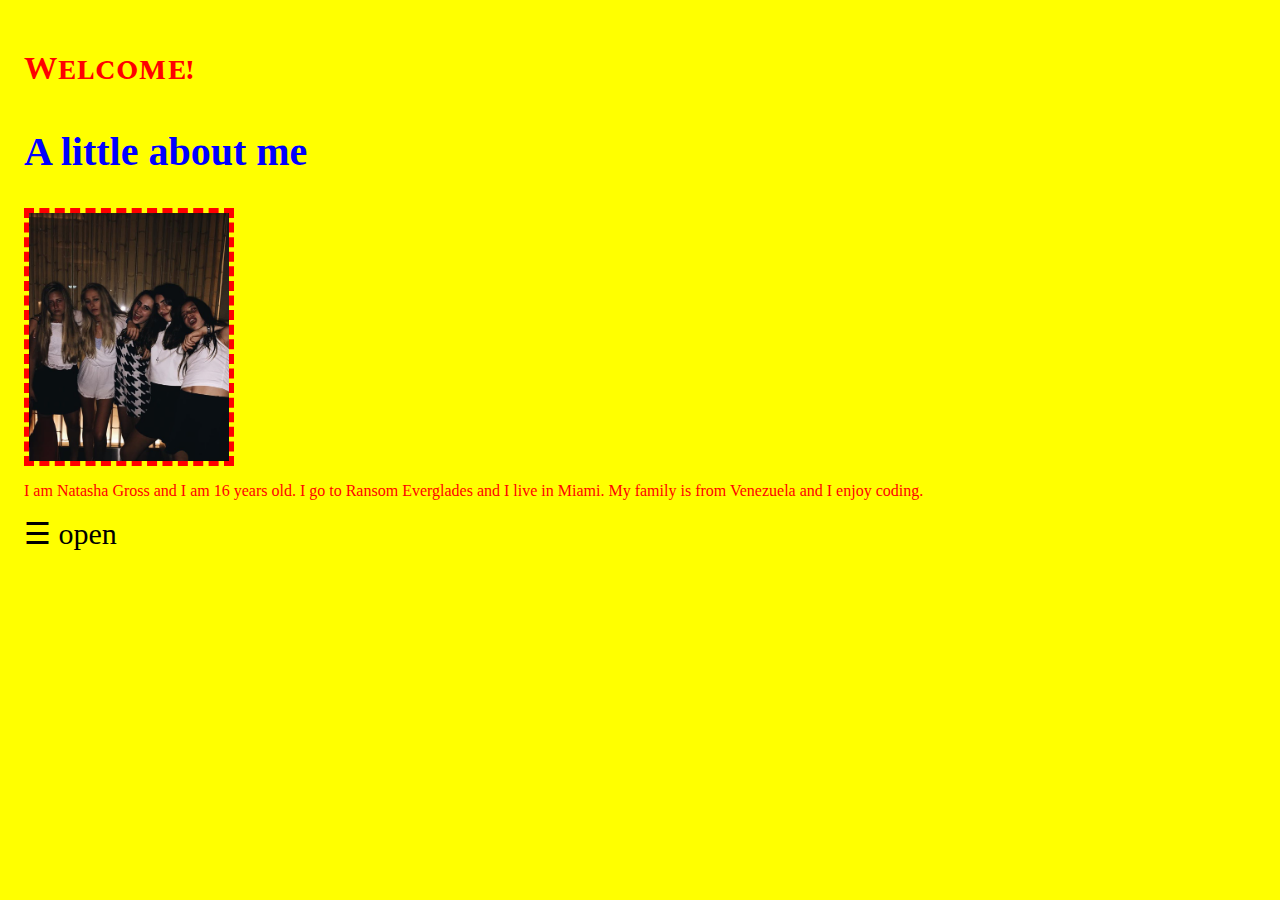
<file: index.html>
<!DOCTYPE html!>
<html>
<head>
    <meta charset="utf-8">
    <title>My Blog</title>
    <link rel="stylesheet" href="style.css">
</head>
    
<body>
    
<div id="mySidenav" class="sidenav">
  <a href="javascript:void(0)" class="closebtn" onclick="closeNav()">&times;</a>
  <a href="index.html">Me</a>
  <a href="activities.html">Activites</a>
  <a href="family.html">Family</a>
  <a href="friends.html">Friends</a>
  <a href="school.html">School</a>
</div>

<div id="main">
    
    <h1>Welcome!</h1>
    <h2>A little about me</h2>
    
    
    <img src="me.png" alt="Me">
    <p>I am Natasha Gross and I am 16 years old. I go to Ransom Everglades and I live in Miami. My family is from Venezuela and I enjoy coding.</p>
    
  <span style="font-size:30px;cursor:pointer" onclick="openNav()">&#9776; open</span>
</div>

<script>
function openNav() {
    document.getElementById("mySidenav").style.width = "250px";
    document.getElementById("main").style.marginLeft = "250px";
}

function closeNav() {
    document.getElementById("mySidenav").style.width = "0";
    document.getElementById("main").style.marginLeft= "0";
}
    </script>
    
</body>
    
</html>
</file>
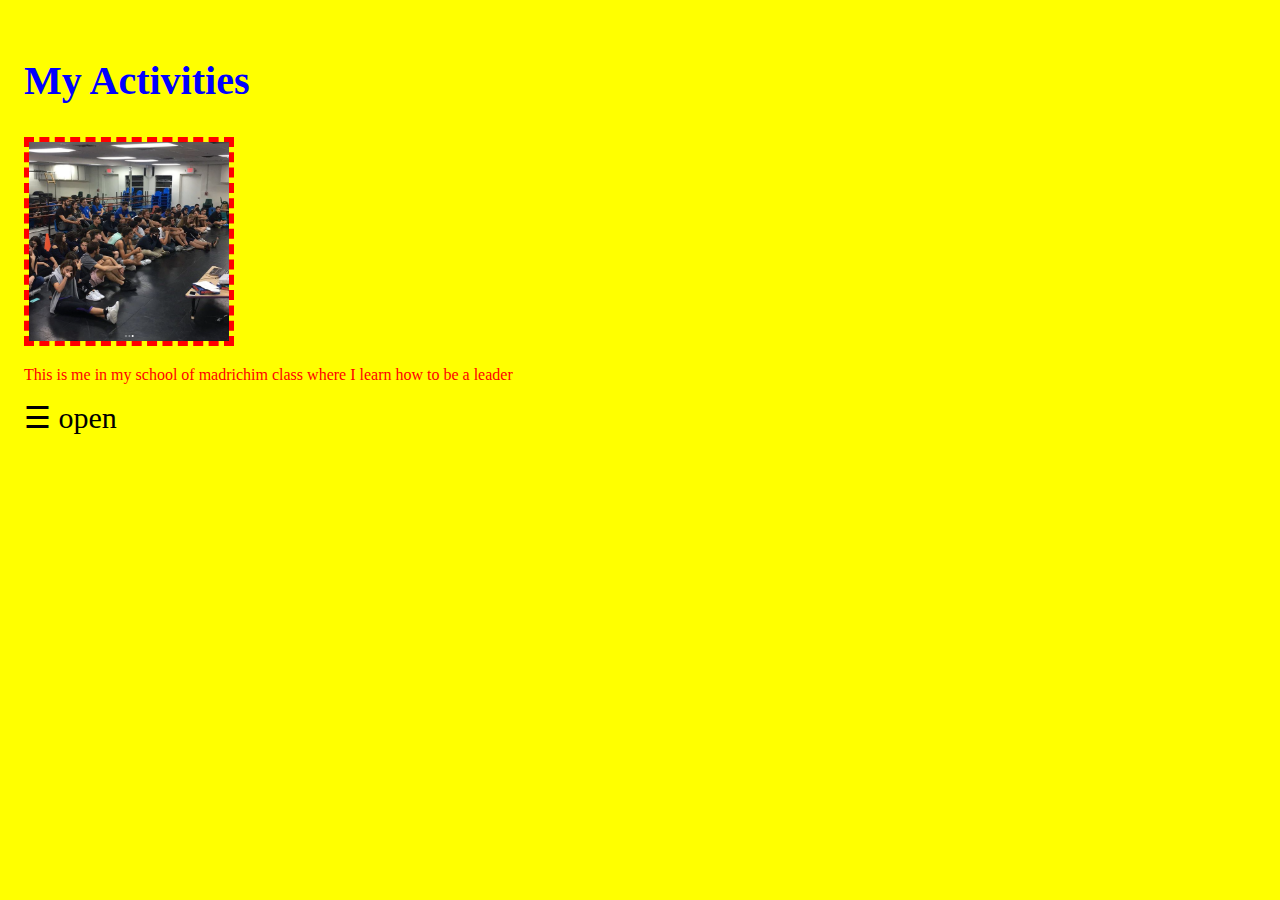
<file: activities.html>
<!DOCTYPE html>
<html>
<head>
    <meta charset="utf-8">
    <title>Activities</title>
    <link rel="stylesheet" href="style.css">
</head>
    
    <body>
        
<div id="mySidenav" class="sidenav">
  <a href="javascript:void(0)" class="closebtn" onclick="closeNav()">&times;</a>
  <a href="index.html">Me</a>
  <a href="activities.html">Activites</a>
  <a href="family.html">Family</a>
  <a href="friends.html">Friends</a>
  <a href="school.html">School</a>
</div>

<div id="main">
    
<h2>My Activities</h2>
<img src="nycata.png"alt="som">
<p> This is me in my school of madrichim class where I learn how to be a leader</p>
<span style="font-size:30px;cursor:pointer" onclick="openNav()">&#9776; open</span>
</div>

<script>
function openNav() {
    document.getElementById("mySidenav").style.width = "250px";
    document.getElementById("main").style.marginLeft = "250px";
}

function closeNav() {
    document.getElementById("mySidenav").style.width = "0";
    document.getElementById("main").style.marginLeft= "0";
}
</script>
       
    </body>
</html>
</file>
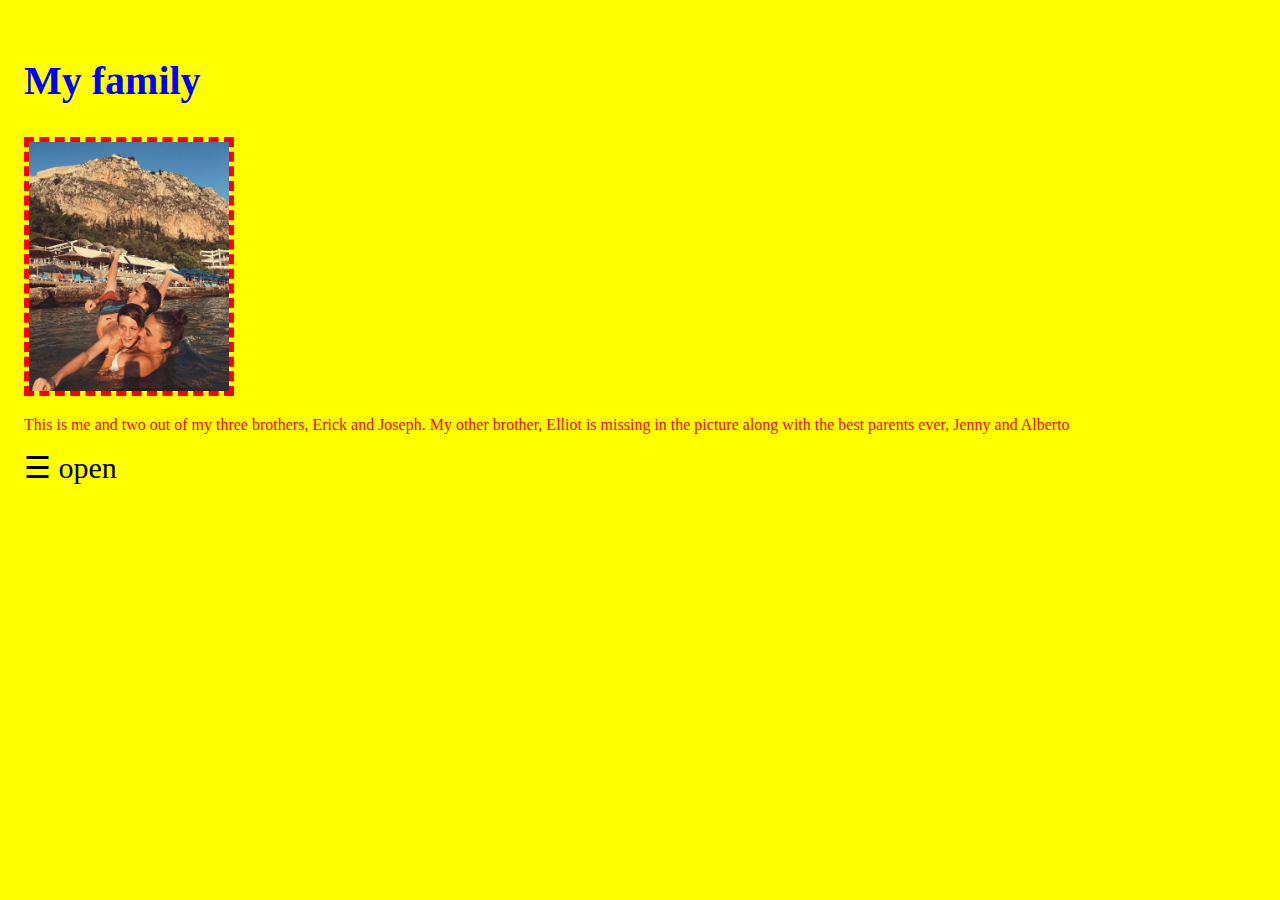
<file: family.html>
<!DOCTYPE html>
<html>
    <head>
    <meta charset="utf-8">
    <title>My family</title>
    <link rel="stylesheet" href="style.css">
    </head>
    
    <body>
        
<div id="mySidenav" class="sidenav">
  <a href="javascript:void(0)" class="closebtn" onclick="closeNav()">&times;</a>
  <a href="index.html">Me</a>
  <a href="activities.html">Activites</a>
  <a href="family.html">Family</a>
  <a href="friends.html">Friends</a>
  <a href="school.html">School</a>
</div>

<div id="main">
     <h2>My family</h2>
        <img src="family.png" alt="family">
        <p> This is me and two out of my three brothers, Erick and Joseph. My other brother, Elliot is missing in the picture along with the best parents ever, Jenny and Alberto</p>
  <span style="font-size:30px;cursor:pointer" onclick="openNav()">&#9776; open</span>
</div>

<script>
function openNav() {
    document.getElementById("mySidenav").style.width = "250px";
    document.getElementById("main").style.marginLeft = "250px";
}

function closeNav() {
    document.getElementById("mySidenav").style.width = "0";
    document.getElementById("main").style.marginLeft= "0";
}
        
        </script>
    </body>
       
</html>
</file>
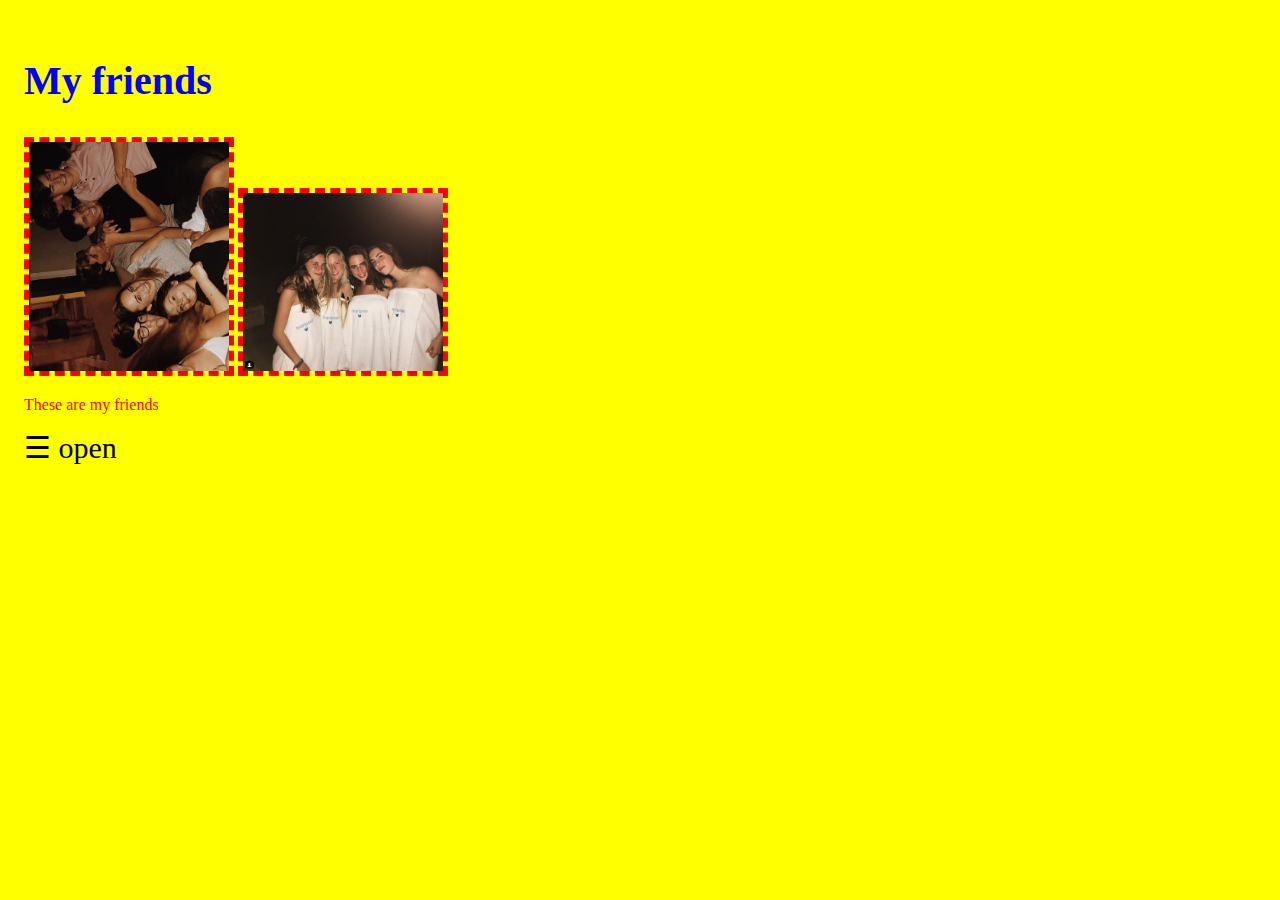
<file: friends.html>
<!DOCTYPE html>
<html>
<head>
     <meta charset="utf-8">
    <title>My family</title>
    <link rel="stylesheet" href="style.css">
    </head>

<body> 
    <div id="mySidenav" class="sidenav">
  <a href="javascript:void(0)" class="closebtn" onclick="closeNav()">&times;</a>
  <a href="index.html">Me</a>
  <a href="activities.html">Activites</a>
  <a href="family.html">Family</a>
  <a href="friends.html">Friends</a>
  <a href="school.html">School</a>
</div>

<div id="main">
    
  <h2>My friends</h2>
    <img src="friends.png" alt="friends">
    <img src="friends3.png" alt="friends">
    <p>These are my friends</p>
        
  <span style="font-size:30px;cursor:pointer" onclick="openNav()">&#9776; open</span>
</div>

<script>
function openNav() {
    document.getElementById("mySidenav").style.width = "250px";
    document.getElementById("main").style.marginLeft = "250px";
}

function closeNav() {
    document.getElementById("mySidenav").style.width = "0";
    document.getElementById("main").style.marginLeft= "0";
}
    </script>
</body>
</html>
</file>
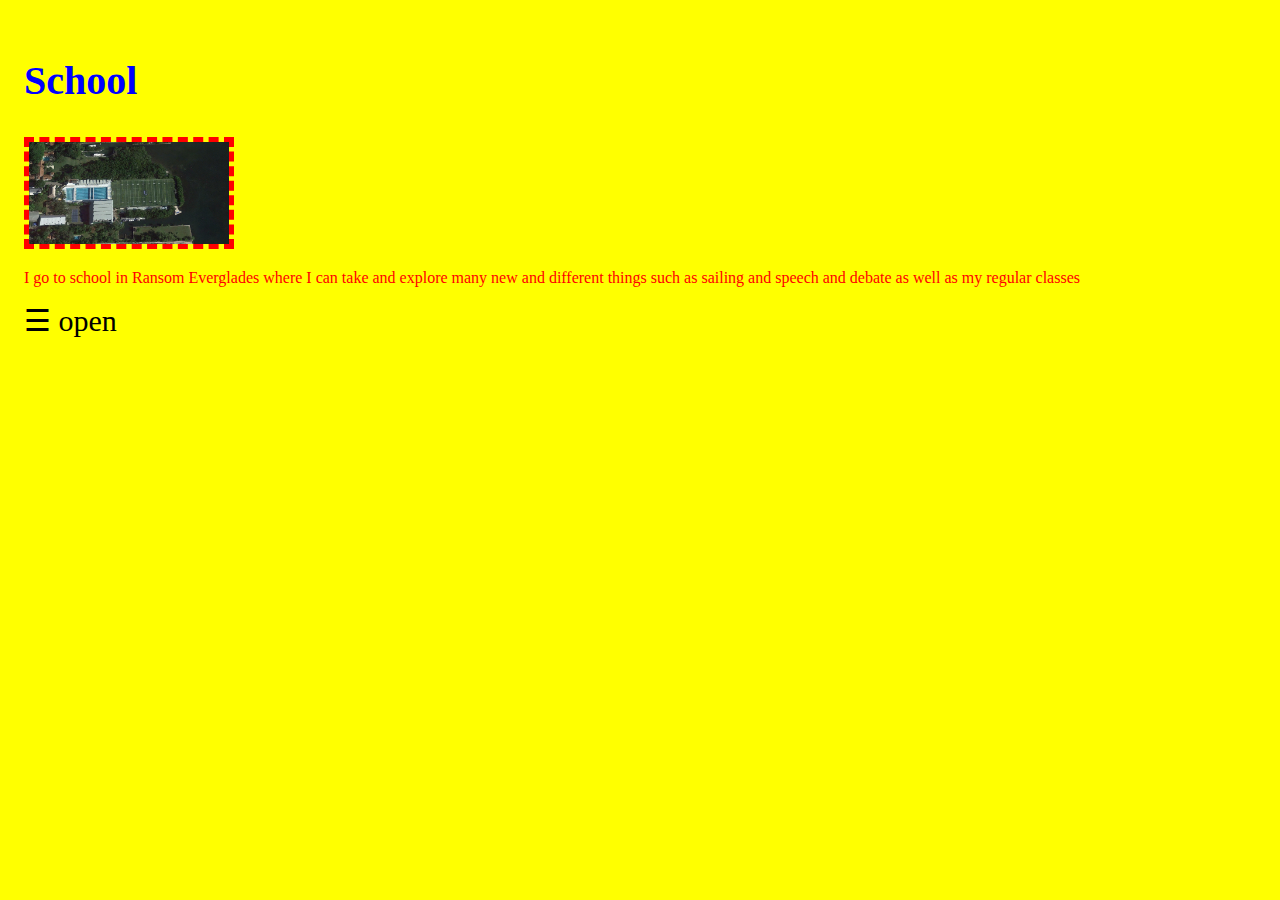
<file: school.html>
<!DOCTYPE html>
<html>
<head>
    <meta charset="utf-8">
    <title>My family</title>
    <link rel="stylesheet" href="style.css">
</head>
    
<body>

<div id="mySidenav" class="sidenav">
  <a href="javascript:void(0)" class="closebtn" onclick="closeNav()">&times;</a>
  <a href="index.html">Me</a>
  <a href="activities.html">Activites</a>
  <a href="family.html">Family</a>
  <a href="friends.html">Friends</a>
  <a href="school.html">School</a>
</div>

<div id="main">
    
   <h2>School</h2>
        <img src="school.png"alt="school">
        <p>I go to school in Ransom Everglades where I can take and explore many new and different things such as sailing and speech and debate as well as my regular classes</p>
  <span style="font-size:30px;cursor:pointer" onclick="openNav()">&#9776; open</span>
</div>

<script>
function openNav() {
    document.getElementById("mySidenav").style.width = "250px";
    document.getElementById("main").style.marginLeft = "250px";
}

function closeNav() {
    document.getElementById("mySidenav").style.width = "0";
    document.getElementById("main").style.marginLeft= "0";
}
    </script>
    
</body>
</html>
</file>
<file: style.css>
@import url('https://fonts.googleapis.com/css?family=Spectral+SC');

.sidenav {
    height: 100%;
    width: 0;
    position: fixed;
    z-index: 1;
    top: 0;
    left: 0;
    background-color: #111;
    overflow-x: hidden;
    transition: 0.5s;
    padding-top: 60px;
}

.sidenav a {
    padding: 8px 8px 8px 32px;
    text-decoration: none;
    font-size: 25px;
    color: #818181;
    display: block;
    transition: 0.3s;
}

.sidenav a:hover {
    color:red;
}

.sidenav .closebtn {
    position: absolute;
    top: 0;
    right: 25px;
    font-size: 36px;
    margin-left: 50px;
}

#main {
    transition: margin-left .5s;
    padding: 16px;
    position: absolute;
        
}

@media screen and (max-height: 450px) {
  .sidenav {padding-top: 15px;}
  .sidenav a {font-size: 18px;}
}

img{
    width: 200px;
    border-style: dashed;
    border-color: red;
    border-width: thick;
    
    
}
 body{ 
    position:relative; 
    background-color: red;
    background:linear-gradient(to left,yellow, yellow);
}

h1{
   font-family: 'Spectral SC', serif; 
    color: red;
}

h2{ 
    font-size: 40px;
    color: blue;
}

p{
    color: red;
}

}
</file>
